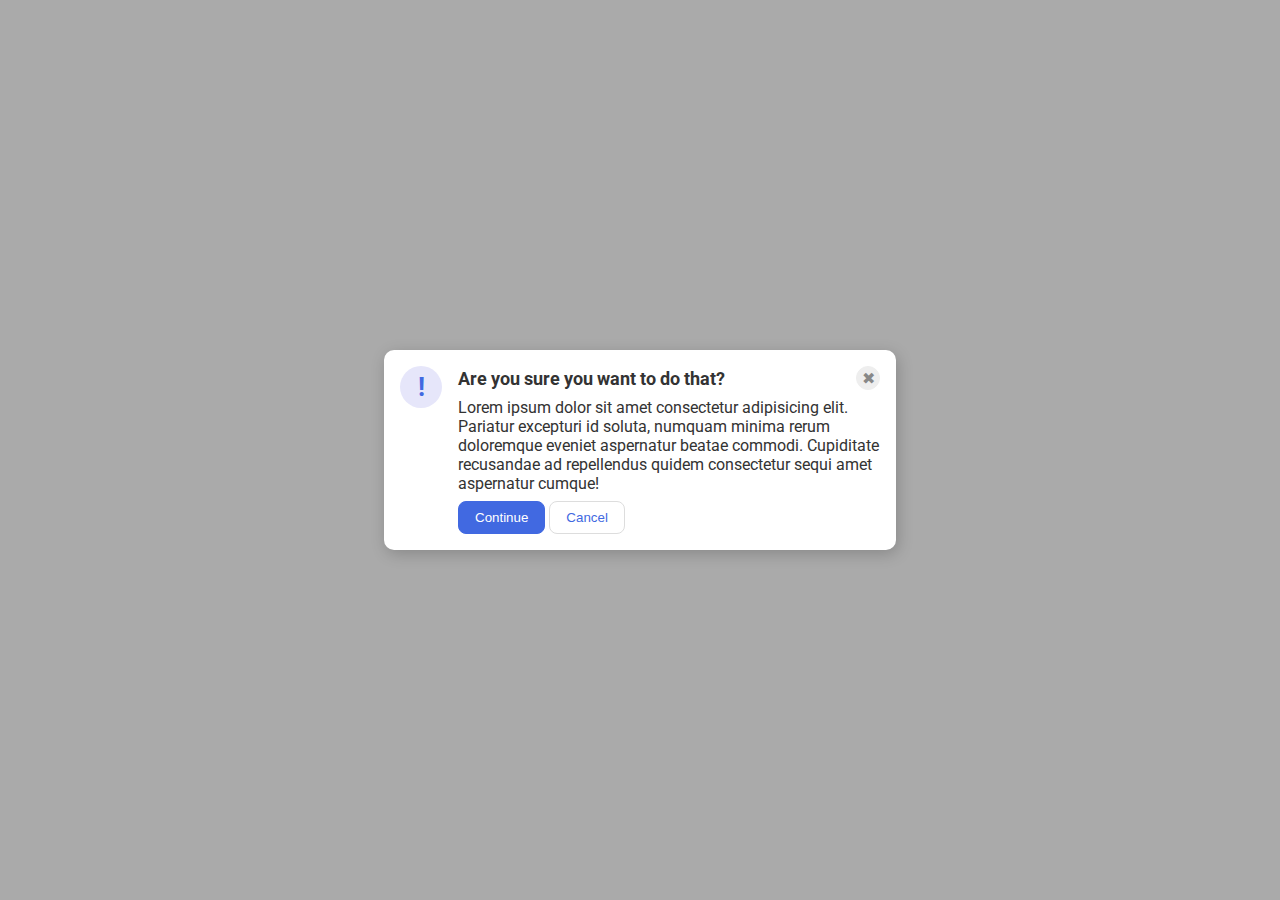
<file: foundations/flex/05-flex-modal/index.html>
<!DOCTYPE html>
<html lang="en">
  <head>
    <meta charset="UTF-8">
    <meta http-equiv="X-UA-Compatible" content="IE=edge">
    <meta name="viewport" content="width=device-width, initial-scale=1.0">
    <link rel="stylesheet" href="style.css">
    <title>Modal</title>
  </head>
  <body>
    <div class="modal">
      <div class="icon">!</div>
      <!-- additional container used here -->
      <div class="container">
        <!-- header div was moved to encompass the close button as well -->
        <div class="header">Are you sure you want to do that?
          <button class="close-button">✖</button>
        </div>
        <div class="text">Lorem ipsum dolor sit amet consectetur adipisicing elit. Pariatur excepturi id soluta, numquam minima rerum doloremque eveniet aspernatur beatae commodi. Cupiditate recusandae ad repellendus quidem consectetur sequi amet aspernatur cumque!</div>
        <button class="continue">Continue</button>
        <button class="cancel">Cancel</button>
      </div>
    </div>
  </body>
</html>
</file>
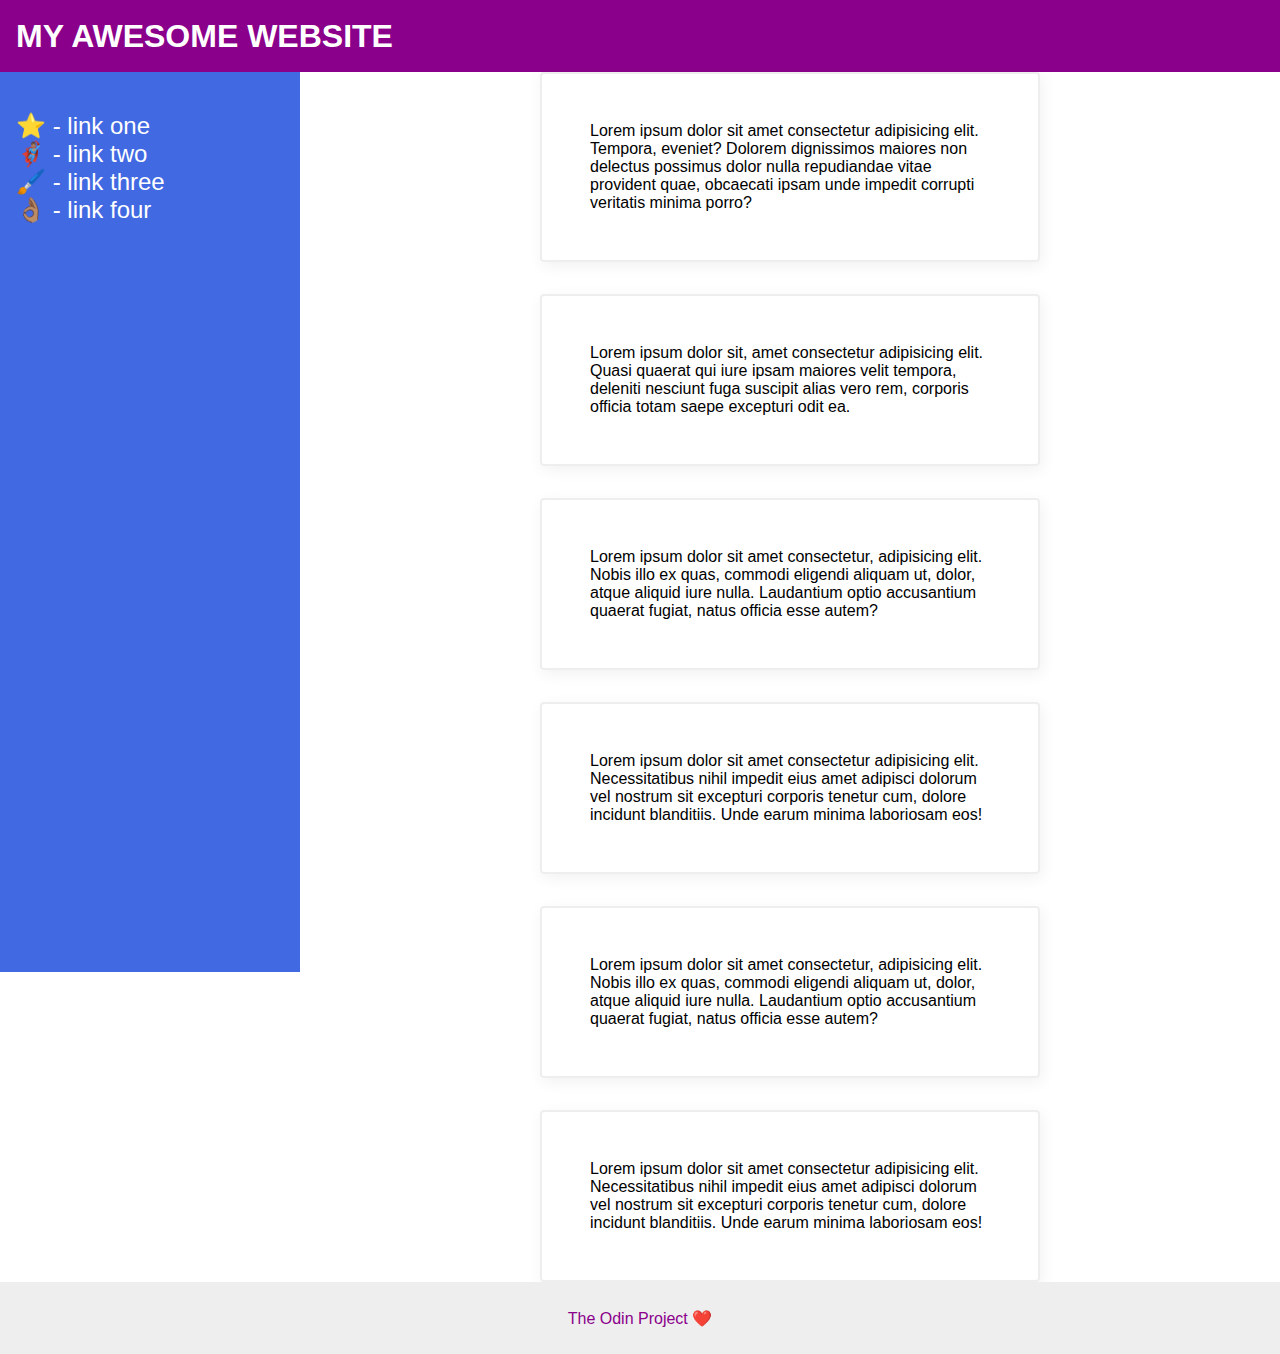
<file: foundations/flex/07-flex-layout-2/index.html>
<!DOCTYPE html>
<html lang="en">
  <head>
    <meta charset="UTF-8">
    <meta http-equiv="X-UA-Compatible" content="IE=edge">
    <meta name="viewport" content="width=device-width, initial-scale=1.0">
    <title>The Holy Grail</title>
    <link rel="stylesheet" href="style.css">
  </head>
  <body>
    <div class="header">
      MY AWESOME WEBSITE
    </div>
    
    <div class="container">
      <div class="sidebar">
        <ul>
          <li><a href="#">⭐ - link one</a></li>
          <li><a href="#">🦸🏽‍♂️ - link two</a></li>
          <li><a href="#">🖌️ - link three</a></li>
          <li><a href="#">👌🏽 - link four</a></li>
        </ul>
      </div>
      <div class="allCards">
        <div class="card">Lorem ipsum dolor sit amet consectetur adipisicing elit. Tempora, eveniet? Dolorem dignissimos maiores non delectus possimus dolor nulla repudiandae vitae provident quae, obcaecati ipsam unde impedit corrupti veritatis minima porro?</div>
        <div class="card">Lorem ipsum dolor sit, amet consectetur adipisicing elit. Quasi quaerat qui iure ipsam maiores velit tempora, deleniti nesciunt fuga suscipit alias vero rem, corporis officia totam saepe excepturi odit ea.</div>
        <div class="card">Lorem ipsum dolor sit amet consectetur, adipisicing elit. Nobis illo ex quas, commodi eligendi aliquam ut, dolor, atque aliquid iure nulla. Laudantium optio accusantium quaerat fugiat, natus officia esse autem?</div>
        <div class="card">Lorem ipsum dolor sit amet consectetur adipisicing elit. Necessitatibus nihil impedit eius amet adipisci dolorum vel nostrum sit excepturi corporis tenetur cum, dolore incidunt blanditiis. Unde earum minima laboriosam eos!</div>
        <div class="card">Lorem ipsum dolor sit amet consectetur, adipisicing elit. Nobis illo ex quas, commodi eligendi aliquam ut, dolor, atque aliquid iure nulla. Laudantium optio accusantium quaerat fugiat, natus officia esse autem?</div>
        <div class="card">Lorem ipsum dolor sit amet consectetur adipisicing elit. Necessitatibus nihil impedit eius amet adipisci dolorum vel nostrum sit excepturi corporis tenetur cum, dolore incidunt blanditiis. Unde earum minima laboriosam eos!</div>
      </div>
    </div>
    <div class="footer">
      The Odin Project ❤️
    </div>
  </body>
</html>
</file>
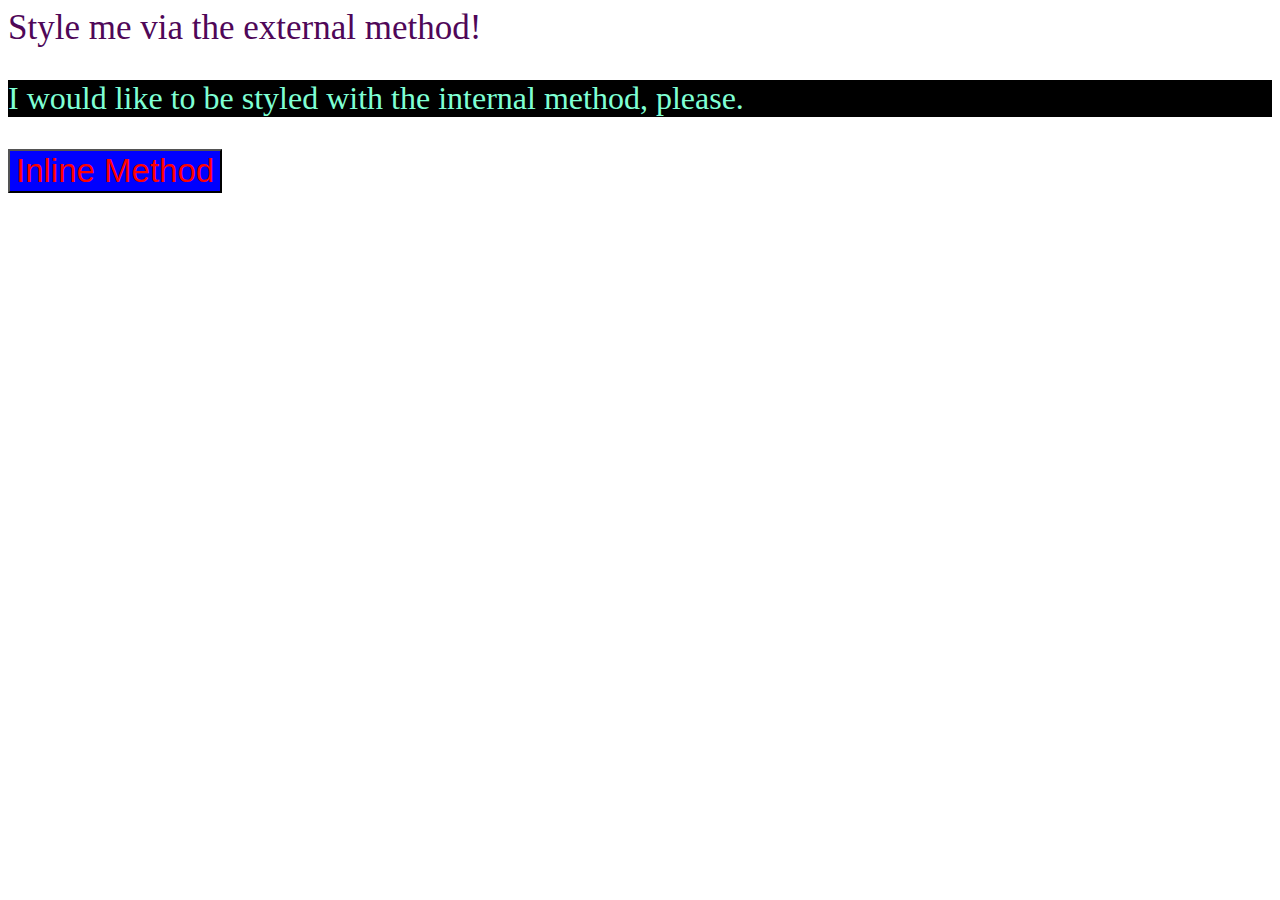
<file: foundations/intro-to-css/01-css-methods/index.html>
<!DOCTYPE html>
<html lang="en">
  <head>
    <style>
      .second{
        color:aquamarine;
        background-color: black;
        font-size: 32px;
      }
    </style>
    <meta charset="UTF-8">
    <meta http-equiv="X-UA-Compatible" content="IE=edge">
    <meta name="viewport" content="width=device-width, initial-scale=1.0">
    <link rel="stylesheet" href="styles.css"> 
    <title>Methods for Adding CSS</title>
  </head>
  <body>
    <div class = "first">Style me via the external method!</div>
    <p class = "second">I would like to be styled with the internal method, please.</p>
    <button style="color: red; background-color: blue; font-size: 33px;">Inline Method</button>
  </body>
</html>
</file>
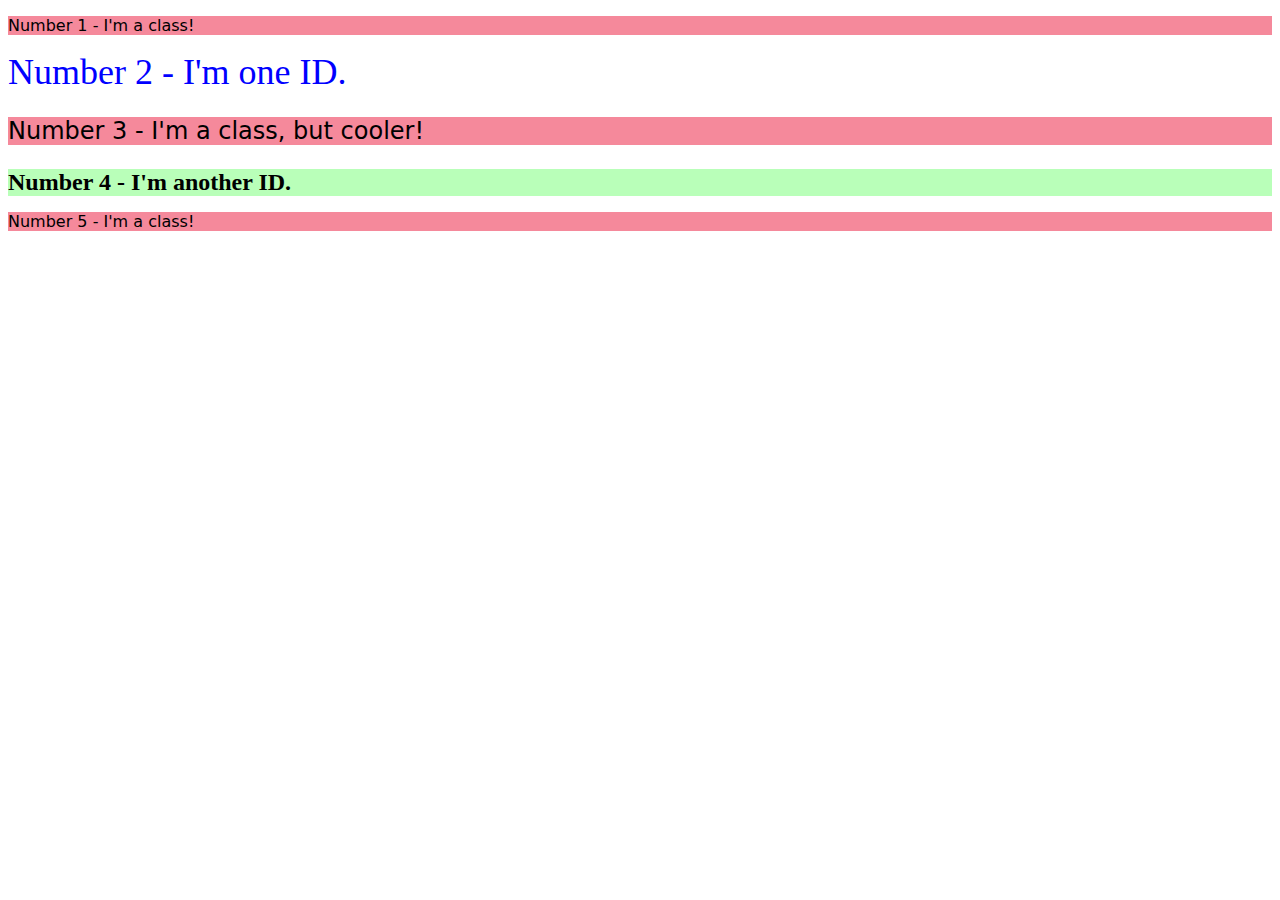
<file: foundations/intro-to-css/02-class-id-selectors/index.html>
<!DOCTYPE html>
<html lang="en">
  <head>
    <meta charset="UTF-8">
    <meta http-equiv="X-UA-Compatible" content="IE=edge">
    <meta name="viewport" content="width=device-width, initial-scale=1.0">
    <title>Class and ID Selectors</title>
    <link rel="stylesheet" href="style.css">
  </head>
  <body>
    <p class = "odd">Number 1 - I'm a class!</p>
    <div class = "second">Number 2 - I'm one ID.</div>
    <p class = "odd third">Number 3 - I'm a class, but cooler!</p>
    <div class="fourth">Number 4 - I'm another ID.</div>
    <p class = "odd">Number 5 - I'm a class!</p>
  </body>
</html>
</file>
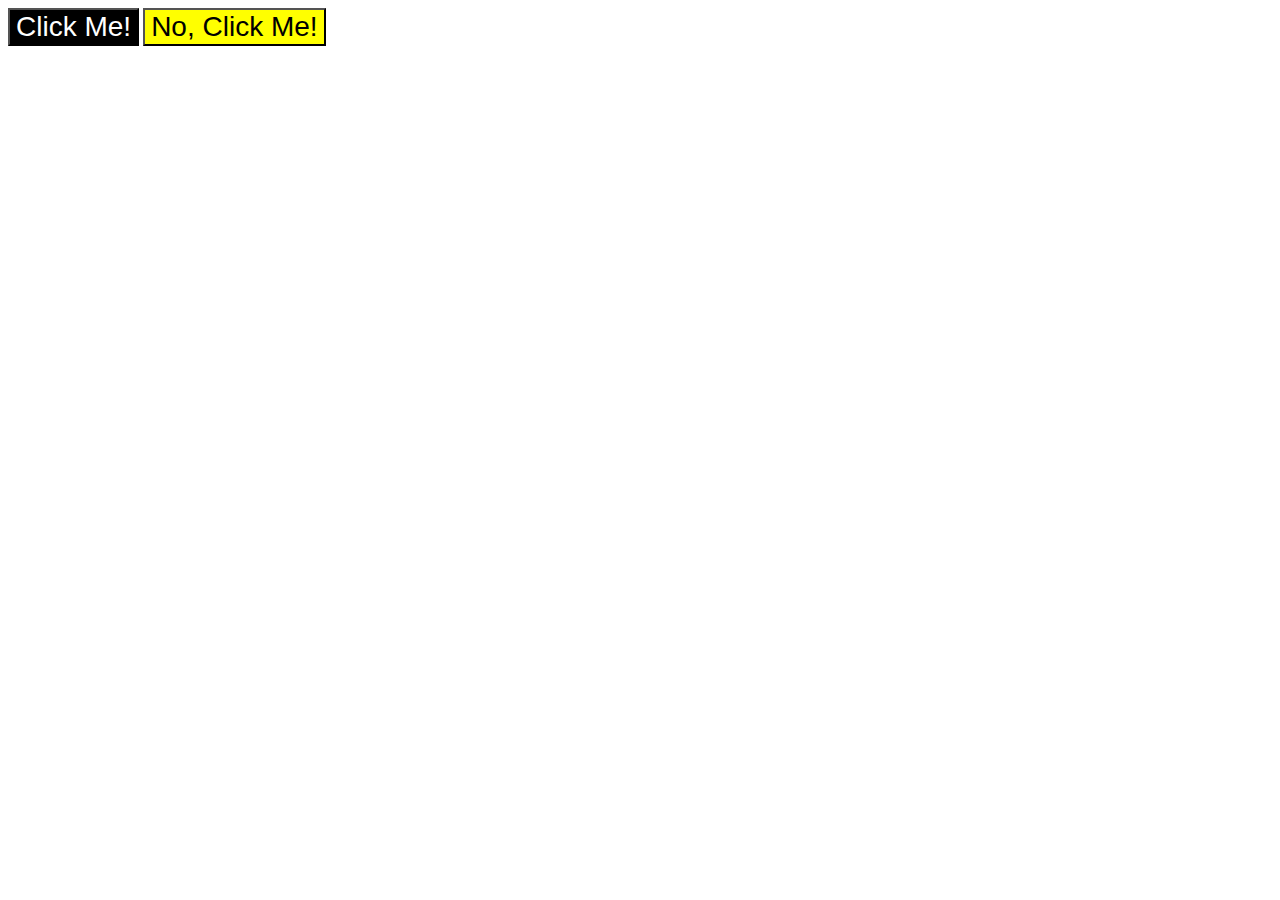
<file: foundations/intro-to-css/03-grouping-selectors/index.html>
<!DOCTYPE html>
<html lang="en">
  <head>
    <meta charset="UTF-8">
    <meta http-equiv="X-UA-Compatible" content="IE=edge">
    <meta name="viewport" content="width=device-width, initial-scale=1.0">
    <title>Grouping Selectors</title>
    <link rel="stylesheet" href="style.css">
  </head>
  <body>
    <button id="first" class="both">Click Me!</button>
    <button id="second" class="both">No, Click Me!</button>
  </body>
</html>
</file>
<file: foundations/flex/05-flex-modal/style.css>
@import url('https://fonts.googleapis.com/css2?family=Roboto:wght@400;700&display=swap');

html, body {
  height: 100%;
}

body {
  font-family: Roboto, sans-serif;
  margin: 0;
  background: #aaa;
  color: #333;
  /* I'll give you this one for free lol */
  display: flex;
  align-items: center;
  justify-content: center;  
}

.modal {
  background: white;
  width: 480px;
  border-radius: 10px;
  box-shadow: 2px 4px 16px rgba(0,0,0,.2);

  display: flex;
  padding: 16px;
  gap: 16px;
}

.icon {
  color: royalblue;
  font-size: 26px;
  font-weight: 700;
  background: lavender;
  width: 42px;
  height: 42px;
  border-radius: 50%;
  display: flex;
  align-items: center;
  justify-content: center;
  flex-shrink: 0;
}

.close-button {
  background: #eee;
  border-radius: 50%;
  color: #888;
  font-weight: 400;
  font-size: 16px;
  height: 24px;
  width: 24px;
  display: flex;
  align-items: center;
  justify-content: center;
  border: 1px solid #eee;
  padding: 0;
  margin-left: auto;
}

button {
  cursor: pointer;
  padding: 8px 16px;
  border-radius: 8px;
}

button.continue {
  background: royalblue;
  border: 1px solid royalblue;
  color: white;
}

button.cancel {
  background: white;
  border: 1px solid #ddd;
  color: royalblue;
}

.header {
  display: flex;
  align-items: center;
  justify-content: space-between;
  font-size: 18px;
  font-weight: 700;
  margin-bottom: 8px;
}

.text{
  margin-bottom:8px;
}
</file>
<file: foundations/flex/07-flex-layout-2/style.css>
body {
  font-family: -apple-system, BlinkMacSystemFont, 'Segoe UI', Roboto, Oxygen, Ubuntu, Cantarell, 'Open Sans', 'Helvetica Neue', sans-serif;
  margin: 0;
  min-height: 100vh;

  display: flex;
  flex-direction: column;
}

.header {
  height: 72px;
  background: darkmagenta;
  color: white;

  font-size: 32px;
  font-weight: 900;
  display: flex;
  align-items: center;
  padding: 0 16px;
}

.footer {
  height: 72px;
  background: #eee;
  color: darkmagenta;

  margin-top: auto;
  display: flex;
  align-items: center;
  justify-content: center;
}

.sidebar {
  width: 300px;
  height: 100vh;
  background: royalblue;
  box-sizing: border-box;
  flex-direction: row;
  flex-shrink: 0;
  padding: 16px;
}

.card {
  border: 2px solid #eee;
  box-shadow: 2px 4px 16px rgba(0,0,0,.06);
  border-radius: 4px;
  flex-direction: row;
  padding: 48px;
  width: 400px;
  height: auto;
  margin: 0;

}

a, ul{
  font-size: 24px;
  color: white;
  text-decoration: none;
  list-style-type: none;
  padding: 0px;
}

.container{
  display: flex;
  flex-direction: row;
}

.allCards{
  display: flex;
  flex-direction: row;
  flex-wrap: wrap;
  gap: 32px; 
  justify-content: space-evenly;
}
</file>
<file: foundations/intro-to-css/01-css-methods/styles.css>
.first {
    color: rgb(79, 7, 88);
    font-family: Georgia, 'Times New Roman', Times, serif;
    font-size: 35px;
}
</file>
<file: foundations/intro-to-css/02-class-id-selectors/style.css>
/* Add CSS Styling */
      .odd{
        background-color:rgb(245, 137, 155);
        font-family: Verdana, DejaVu Sans, sans-serif;
      }

      .second{
        color:blue;
        font-size: 36px;
      }

      .third{
        font-size: 24px;
      }

      .fourth{
        background-color: rgb(185, 255, 185);
        font-size: 24px;
        font-weight: bold;
      }
</file>
<file: foundations/intro-to-css/03-grouping-selectors/style.css>
/* Add CSS Styling */
#first{
    color: white;
    background-color: black;
}

#second{
    background-color: yellow;
}

.both{
    font-size: 28px;
    font-family: Helvetica, 'Times New Roman', sans-serif;
}
</file>
